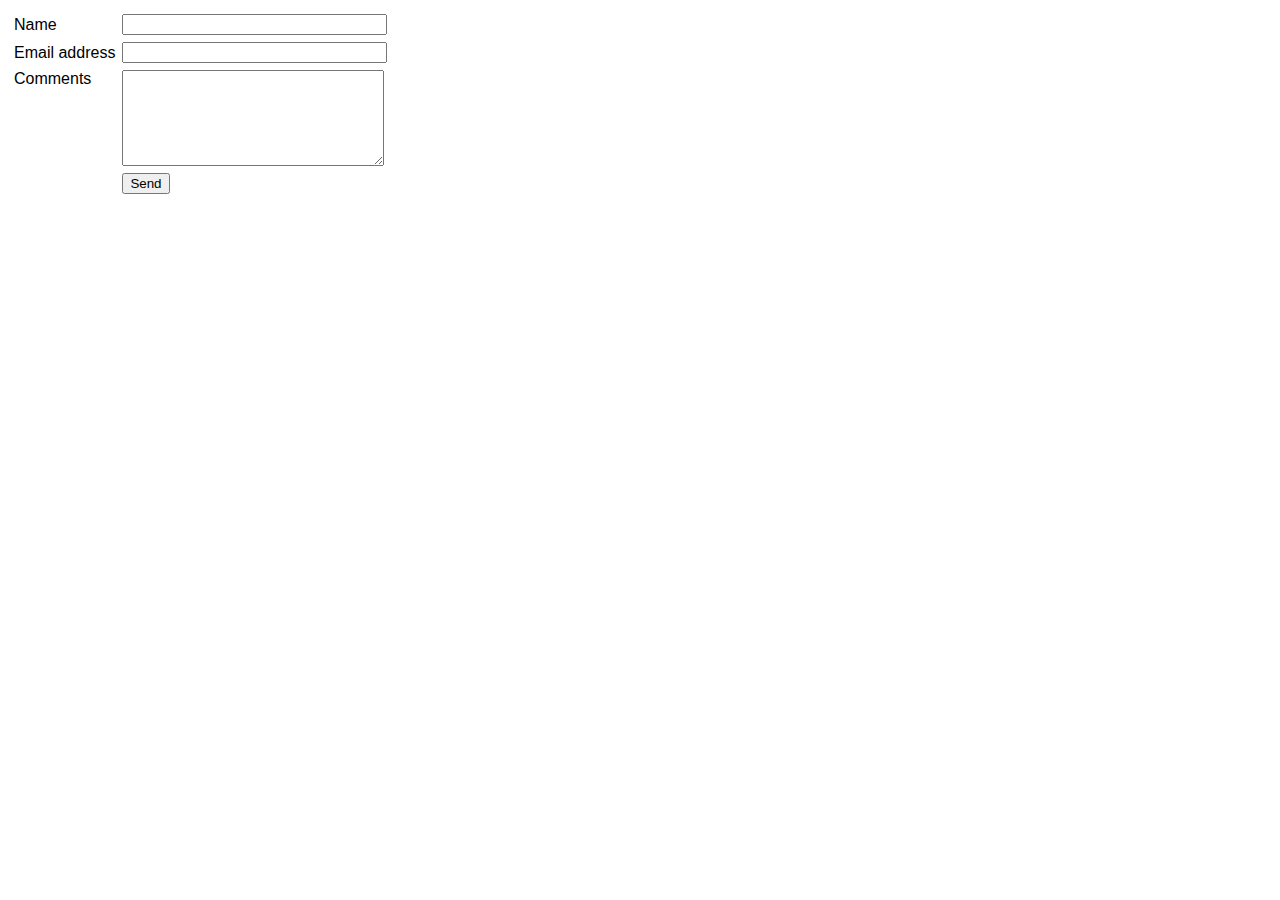
<file: source/L3-php/form.html>
<!DOCTYPE html PUBLIC "-//W3C//DTD XHTML 1.0 Transitional//EN" "http://www.w3.org/TR/xhtml1/DTD/xhtml1-transitional.dtd">
<html xmlns="http://www.w3.org/1999/xhtml">
<head>
<meta http-equiv="Content-Type" content="text/html; charset=utf-8" />
<title>Untitled Document</title>
<style type="text/css">
<!--
body,td,th {
	font-family: Arial, Helvetica, sans-serif;
}
-->
</style></head>

<body>
<form action="FormToEmail.php" method="post">
<table border="0" cellspacing="5">
<tr><td>Name</td><td><input type="text" size="30" name="name" /></td></tr>
<tr><td>Email address</td><td><input type="text" size="30" name="email" /></td></tr>
<tr><td valign="top">Comments</td><td><textarea name="comments" rows="6" cols="30"></textarea></td></tr>
<tr><td>&nbsp;</td><td><input type="submit" value="Send" />
  <font face="arial" size="1">&nbsp;</font></td>
</tr>
</table>
</form>
</body>
</html>
</file>
